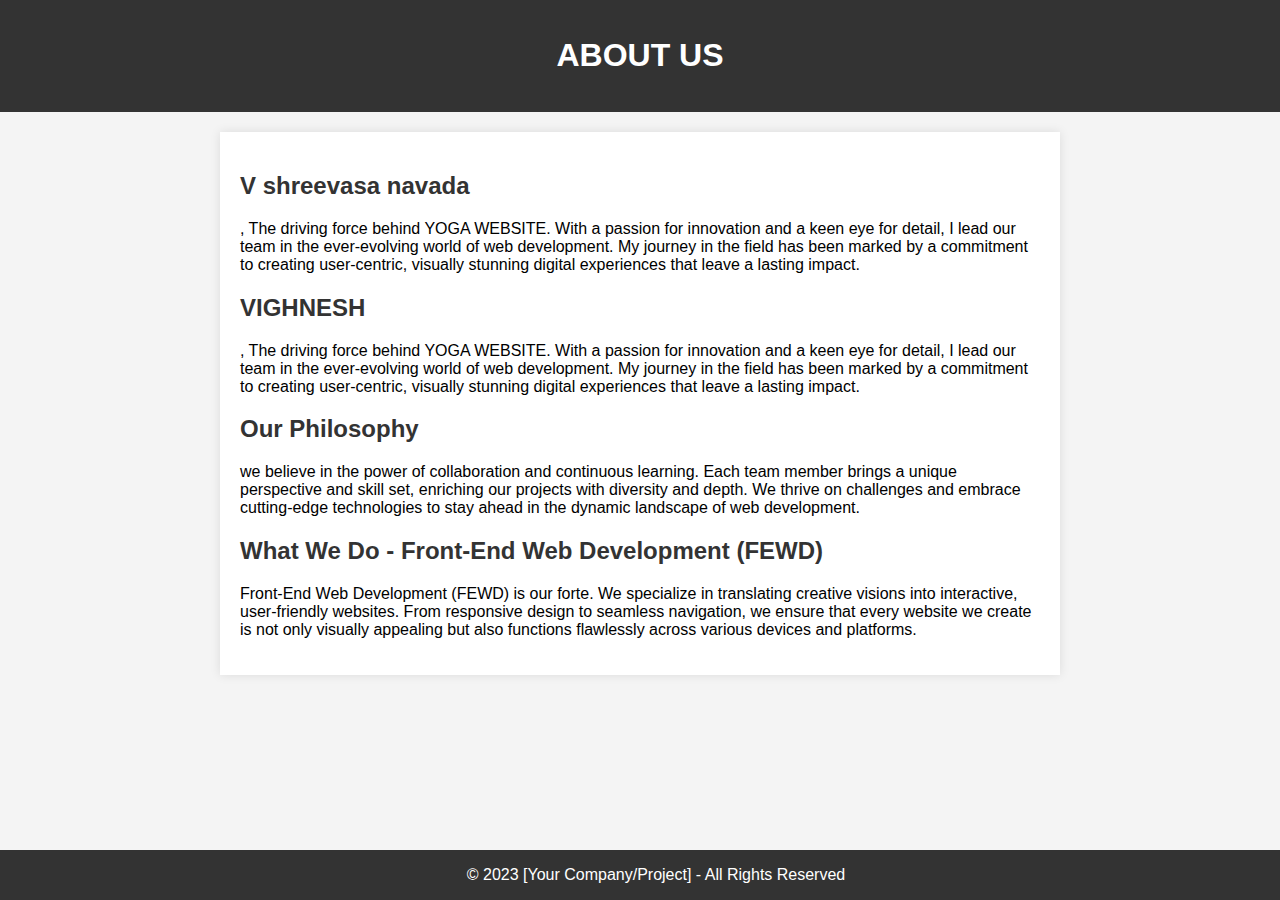
<file: about.html>
<!DOCTYPE html>
<html lang="en">
  <head>
    <meta charset="UTF-8" />
    <meta name="viewport" content="width=device-width, initial-scale=1.0" />
    <title>ABOUT US</title>
    <style>
      body {
        font-family: Arial, sans-serif;
        margin: 0;
        padding: 0;
        box-sizing: border-box;
        background-color: #f4f4f4;
      }

      header {
        background-color: #333;
        color: #fff;
        padding: 1em;
        text-align: center;
      }

      section {
        max-width: 800px;
        margin: 20px auto;
        padding: 20px;
        background-color: #fff;
        box-shadow: 0 0 10px rgba(0, 0, 0, 0.1);
      }

      h2 {
        color: #333;
      }

      ul {
        list-style: none;
        padding: 0;
      }

      li {
        margin-bottom: 10px;
      }

      footer {
        background-color: #333;
        color: #fff;
        text-align: center;
        padding: 1em;
        position: fixed;
        bottom: 0;
        width: 100%;
      }
    </style>
  </head>
  <body>
    <header>
      <h1>ABOUT US</h1>
    </header>

    <section>
      <h2>V shreevasa navada</h2>
      <p>
        , The driving force behind YOGA WEBSITE. With a passion for innovation
        and a keen eye for detail, I lead our team in the ever-evolving world of
        web development. My journey in the field has been marked by a commitment
        to creating user-centric, visually stunning digital experiences that
        leave a lasting impact.
      </p>
      <h2>VIGHNESH</h2>
      <p>
        , The driving force behind YOGA WEBSITE. With a passion for innovation
        and a keen eye for detail, I lead our team in the ever-evolving world of
        web development. My journey in the field has been marked by a commitment
        to creating user-centric, visually stunning digital experiences that
        leave a lasting impact.
      </p>
      <h2>Our Philosophy</h2>
      <p>
        we believe in the power of collaboration and continuous learning. Each
        team member brings a unique perspective and skill set, enriching our
        projects with diversity and depth. We thrive on challenges and embrace
        cutting-edge technologies to stay ahead in the dynamic landscape of web
        development.
      </p>

      <h2>What We Do - Front-End Web Development (FEWD)</h2>
      <p>
        Front-End Web Development (FEWD) is our forte. We specialize in
        translating creative visions into interactive, user-friendly websites.
        From responsive design to seamless navigation, we ensure that every
        website we create is not only visually appealing but also functions
        flawlessly across various devices and platforms.
      </p>

      <!-- Add more sections as needed -->
    </section>

    <footer>&copy; 2023 [Your Company/Project] - All Rights Reserved</footer>
  </body>
</html>
</file>
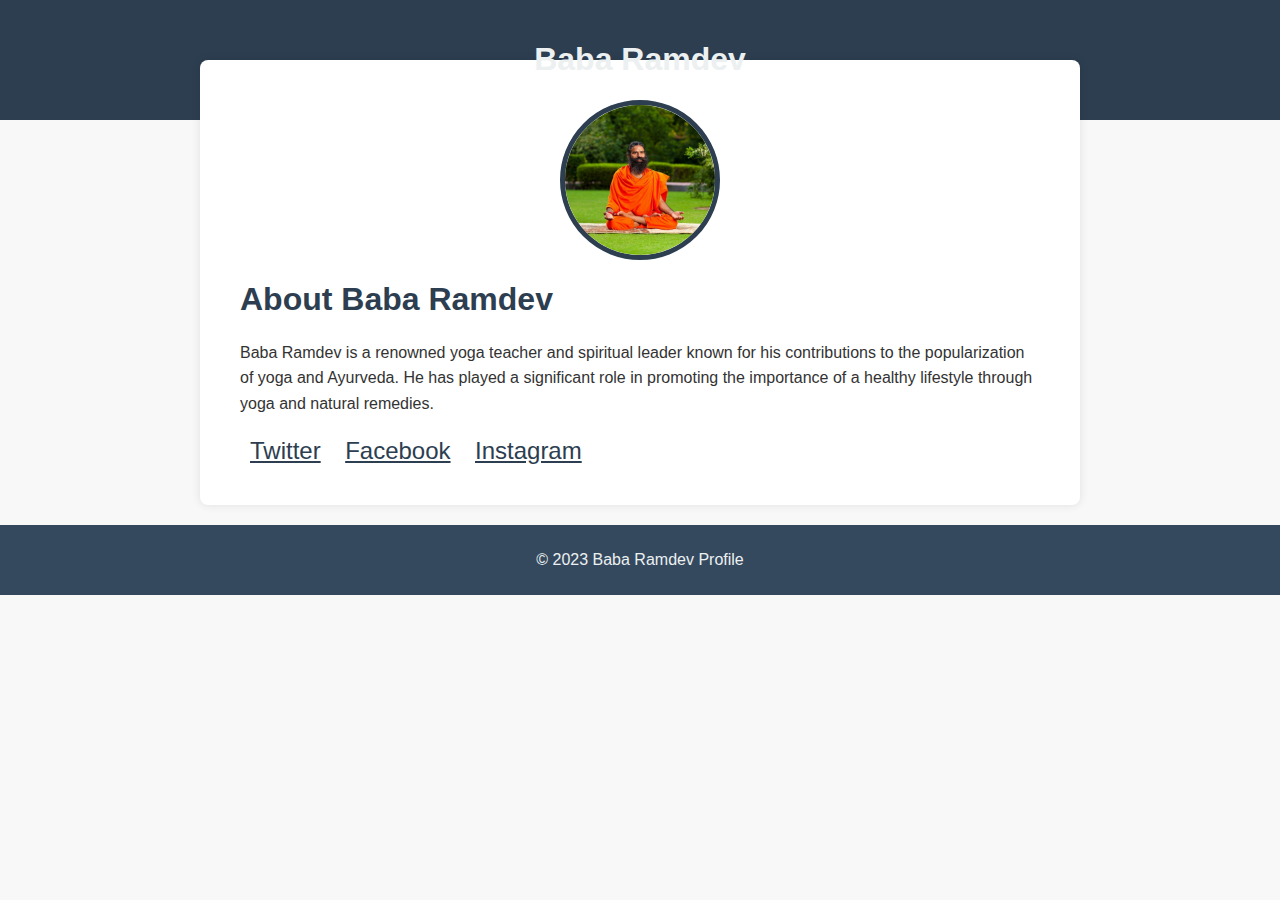
<file: ramdev.html>
<!DOCTYPE html>
<html lang="en">
  <head>
    <meta charset="UTF-8" />
    <meta name="viewport" content="width=device-width, initial-scale=1.0" />
    <style>
      body {
        font-family: "Arial", sans-serif;
        margin: 0;
        padding: 0;
        background-color: #f8f8f8;
        color: #333;
      }

      header {
        background-color: #2c3e50;
        color: #ecf0f1;
        padding: 20px;
        text-align: center;
      }

      section {
        max-width: 800px;
        margin: 0 auto;
        padding: 40px;
        background-color: #fff;
        border-radius: 8px;
        box-shadow: 0 0 10px rgba(0, 0, 0, 0.1);
        margin-top: -60px;
      }

      section h1 {
        color: #2c3e50;
      }

      section p {
        line-height: 1.6;
      }

      .profile-image {
        display: block;
        margin: 0 auto;
        border-radius: 50%;
        border: 5px solid #2c3e50;
        width: 150px;
        height: 150px;
        object-fit: cover;
      }

      .social-icons {
        margin-top: 20px;
      }

      .social-icons a {
        display: inline-block;
        margin: 0 10px;
        color: #2c3e50;
        font-size: 24px;
        transition: color 0.3s;
      }

      .social-icons a:hover {
        color: #3498db;
      }

      footer {
        background-color: #34495e;
        color: #ecf0f1;
        text-align: center;
        padding: 10px;
        margin-top: 20px;
      }
    </style>
    <title>Baba Ramdev Profile</title>
  </head>
  <body>
    <header>
      <h1>Baba Ramdev</h1>
    </header>

    <section>
      <img src="images/baba.jpg" alt="Baba Ramdev" class="profile-image" />
      <h1>About Baba Ramdev</h1>
      <p>
        Baba Ramdev is a renowned yoga teacher and spiritual leader known for
        his contributions to the popularization of yoga and Ayurveda. He has
        played a significant role in promoting the importance of a healthy
        lifestyle through yoga and natural remedies.
      </p>

      <div class="social-icons">
        <a href="#" target="_blank">Twitter</a>
        <a href="#" target="_blank">Facebook</a>
        <a href="#" target="_blank">Instagram</a>
        <!-- Add more social media links as needed -->
      </div>
    </section>

    <footer>
      <p>&copy; 2023 Baba Ramdev Profile</p>
    </footer>
  </body>
</html>
</file>
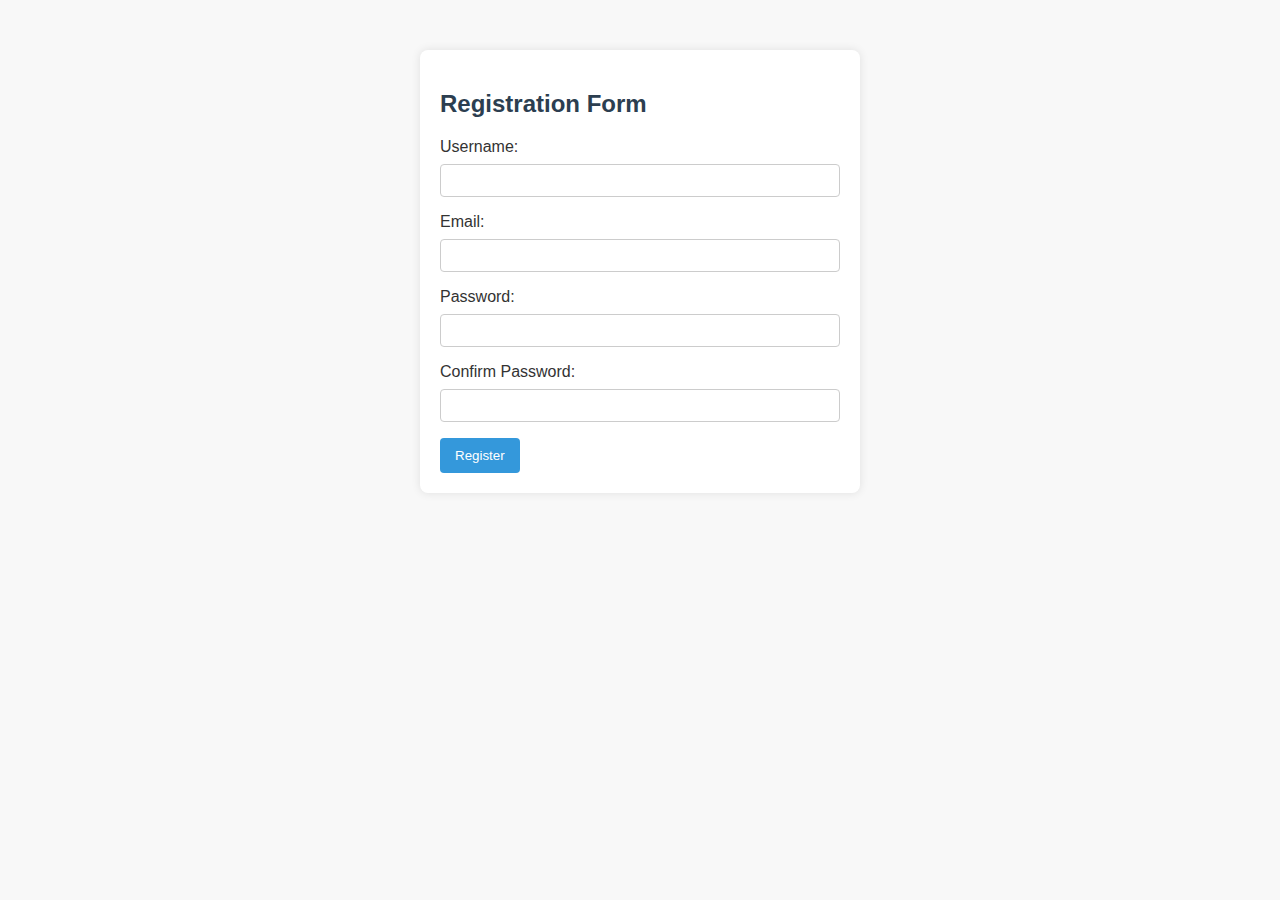
<file: register.html>
<!DOCTYPE html>
<html lang="en">
  <head>
    <meta charset="UTF-8" />
    <meta name="viewport" content="width=device-width, initial-scale=1.0" />
    <style>
      body {
        font-family: "Arial", sans-serif;
        margin: 0;
        padding: 0;
        background-color: #f8f8f8;
        color: #333;
      }

      form {
        max-width: 400px;
        margin: 50px auto;
        background-color: #fff;
        padding: 20px;
        border-radius: 8px;
        box-shadow: 0 0 10px rgba(0, 0, 0, 0.1);
      }

      h2 {
        color: #2c3e50;
      }

      label {
        display: block;
        margin-bottom: 8px;
        color: #333;
      }

      input {
        width: 100%;
        padding: 8px;
        margin-bottom: 16px;
        box-sizing: border-box;
        border: 1px solid #ccc;
        border-radius: 4px;
      }

      button {
        background-color: #3498db;
        color: #fff;
        padding: 10px 15px;
        border: none;
        border-radius: 4px;
        cursor: pointer;
      }

      button:hover {
        background-color: #2980b9;
      }
    </style>
    <title>Registration Form</title>
  </head>
  <body>
    <form>
      <h2>Registration Form</h2>

      <label for="username">Username:</label>
      <input type="text" id="username" name="username" required />

      <label for="email">Email:</label>
      <input type="email" id="email" name="email" required />

      <label for="password">Password:</label>
      <input type="password" id="password" name="password" required />

      <label for="confirm-password">Confirm Password:</label>
      <input
        type="password"
        id="confirm-password"
        name="confirm-password"
        required
      />

      <button type="submit">Register</button>
    </form>
  </body>
</html>
</file>
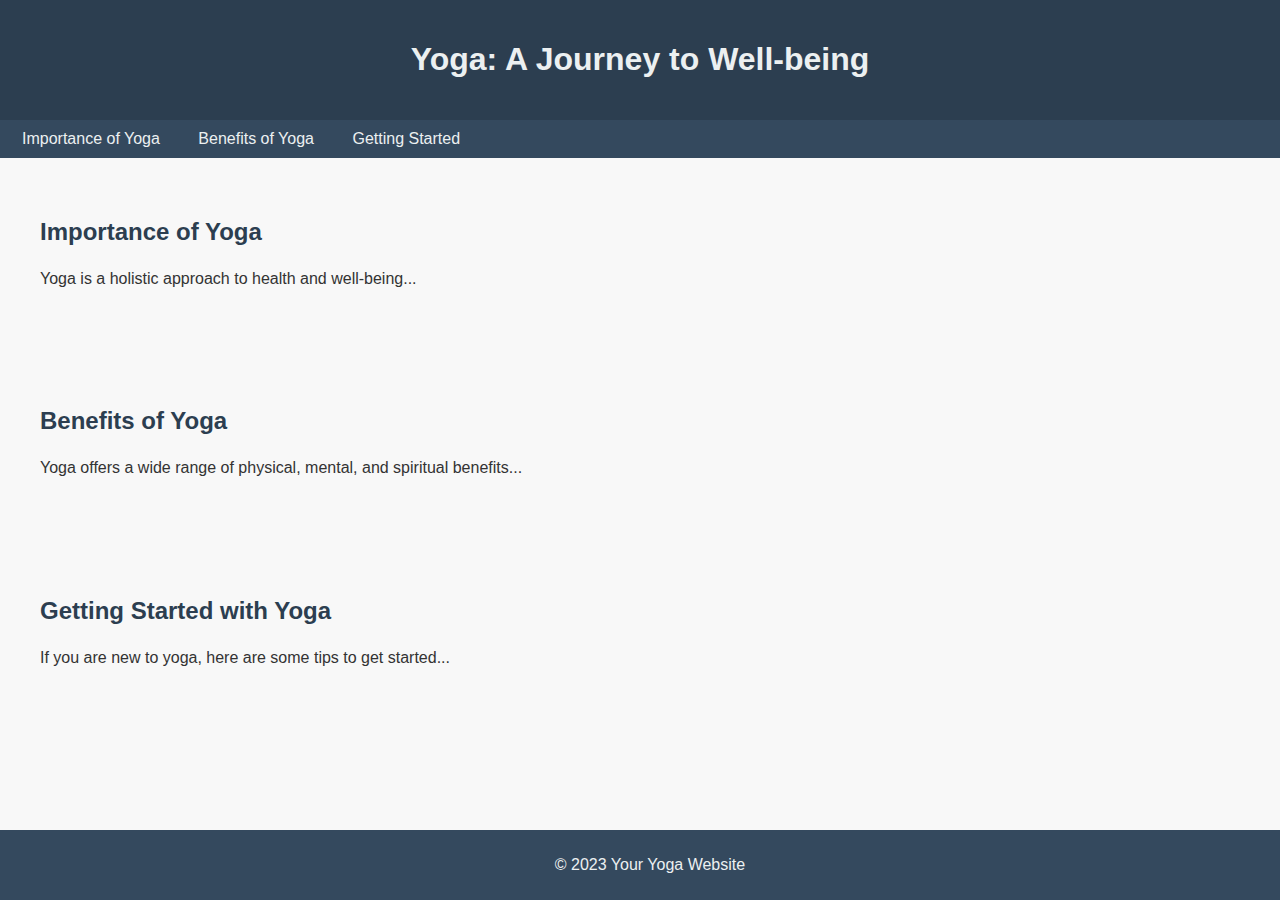
<file: yoga.html>
<!DOCTYPE html>
<html lang="en">
  <head>
    <meta charset="UTF-8" />
    <meta name="viewport" content="width=device-width, initial-scale=1.0" />
    <style>
      body {
        font-family: "Arial", sans-serif;
        margin: 0;
        padding: 0;
        background-color: #f8f8f8;
        color: #333;
      }

      header {
        background-color: #2c3e50;
        color: #ecf0f1;
        padding: 20px;
        text-align: center;
      }

      nav {
        background-color: #34495e;
        color: #ecf0f1;
        padding: 10px;
      }

      nav ul {
        list-style-type: none;
        margin: 0;
        padding: 0;
      }

      nav li {
        display: inline;
        margin-right: 10px;
      }

      nav a {
        text-decoration: none;
        color: #ecf0f1;
        padding: 8px 12px;
        border-radius: 4px;
        transition: background-color 0.3s;
      }

      nav a:hover {
        background-color: #2c3e50;
      }

      section {
        padding: 40px;
      }

      section h2 {
        color: #2c3e50;
      }

      section p {
        line-height: 1.6;
      }

      footer {
        background-color: #34495e;
        color: #ecf0f1;
        text-align: center;
        padding: 10px;
        position: fixed;
        width: 100%;
        bottom: 0;
      }

      @media (max-width: 600px) {
        nav li {
          display: block;
          margin-bottom: 10px;
        }
      }
    </style>
    <title>Yoga Website</title>
  </head>
  <body>
    <header>
      <h1>Yoga: A Journey to Well-being</h1>
    </header>

    <nav>
      <ul>
        <li><a href="#importance">Importance of Yoga</a></li>
        <li><a href="#benefits">Benefits of Yoga</a></li>
        <li><a href="#getting-started">Getting Started</a></li>
      </ul>
    </nav>

    <section id="importance">
      <h2>Importance of Yoga</h2>
      <p>Yoga is a holistic approach to health and well-being...</p>
      <!-- Add more content as needed -->
    </section>

    <section id="benefits">
      <h2>Benefits of Yoga</h2>
      <p>
        Yoga offers a wide range of physical, mental, and spiritual benefits...
      </p>
      <!-- Add more content as needed -->
    </section>

    <section id="getting-started">
      <h2>Getting Started with Yoga</h2>
      <p>If you are new to yoga, here are some tips to get started...</p>
      <!-- Add more content as needed -->
    </section>

    <footer>
      <p>&copy; 2023 Your Yoga Website</p>
    </footer>
  </body>
</html>
</file>
